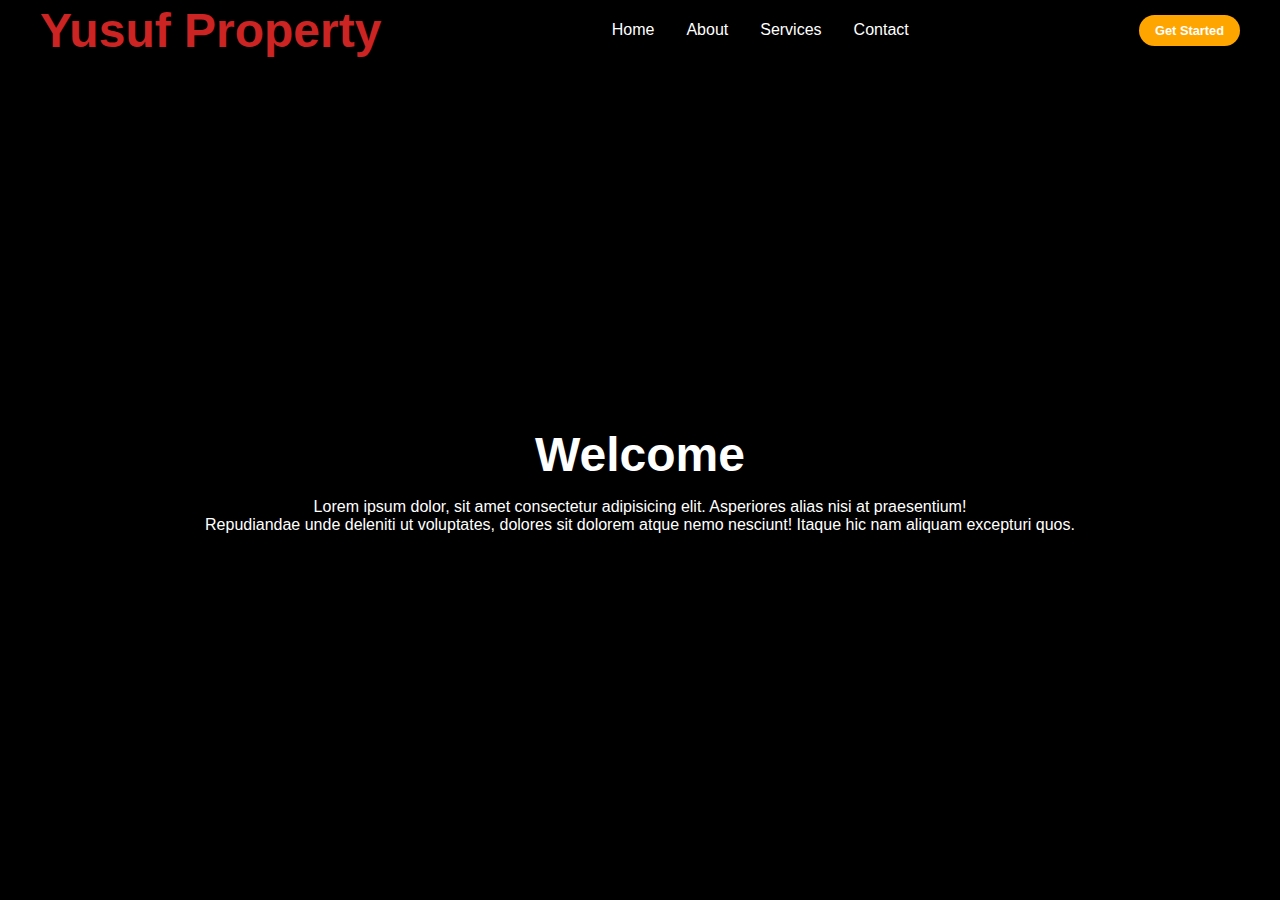
<file: index.html>
<!DOCTYPE html>
<html lang="en">
<head>
    <meta charset="UTF-8">
    <meta name="viewport" content="width=device-width, initial-scale=1.0">
    <title>Document</title>
    <link rel="stylesheet" href="style.css">
    <link rel="stylesheet" href="https://cdnjs.cloudflare.com/ajax/libs/font-awesome/6.5.1/css/all.min.css">
</head>
<body>
    <header>
        <div class="navbar">
            <div class="logo"><a href="#"><h1>Yusuf Property</h1></a></div>
            <ul class="links">
                <li><a href="#">Home</a></li>
                <li><a href="#">About</a></li>
                <li><a href="#">Services</a></li>
                <li><a href="#">Contact</a></li>
            </ul>
            <a href="#" class="action_btn">Get Started</a>
            <div class="toggle_btn">
                <i class="fa-solid fa-bars"></i>
            </div>
        </div>
        
        <ul class="dropdown_menu">
            <li><a href="#">Home</a></li>
            <li><a href="#">About</a></li>
            <li><a href="#">Services</a></li>
            <li><a href="#">Contact</a></li>
        </ul>
        
    </header>

    <main>
        <section id="hero">
            <h1>Welcome</h1>
            <p>Lorem ipsum dolor, sit amet consectetur adipisicing elit. Asperiores alias nisi at praesentium! <br>Repudiandae unde deleniti ut voluptates, dolores sit dolorem atque nemo nesciunt! Itaque hic nam aliquam excepturi quos.</p>
        </section>
    </main>

    <script>
        const toggleBtn = document.querySelector('.toggle_btn');
const toggleBtnIcon = document.querySelector('.toggle_btn i');
const dropDownMenu = document.querySelector('.dropdown_menu');

toggleBtn.onclick = function() {
    dropDownMenu.classList.toggle('open');
    const isOpen = dropDownMenu.classList.contains('open');

    toggleBtnIcon.classList = isOpen
        ? 'fa-solid fa-bars-xmark'
        : 'fa-solid fa-bars';
}

// Menutup dropdown ketika mengklik di luar
document.addEventListener('click', function(event) {
    if (!dropDownMenu.contains(event.target) && !toggleBtn.contains(event.target)) {
        dropDownMenu.classList.remove('open');
        toggleBtnIcon.classList = 'fa-solid fa-bars'; // Kembali ke ikon awal
    }
});
    </script>
</body>
</html>
</file>
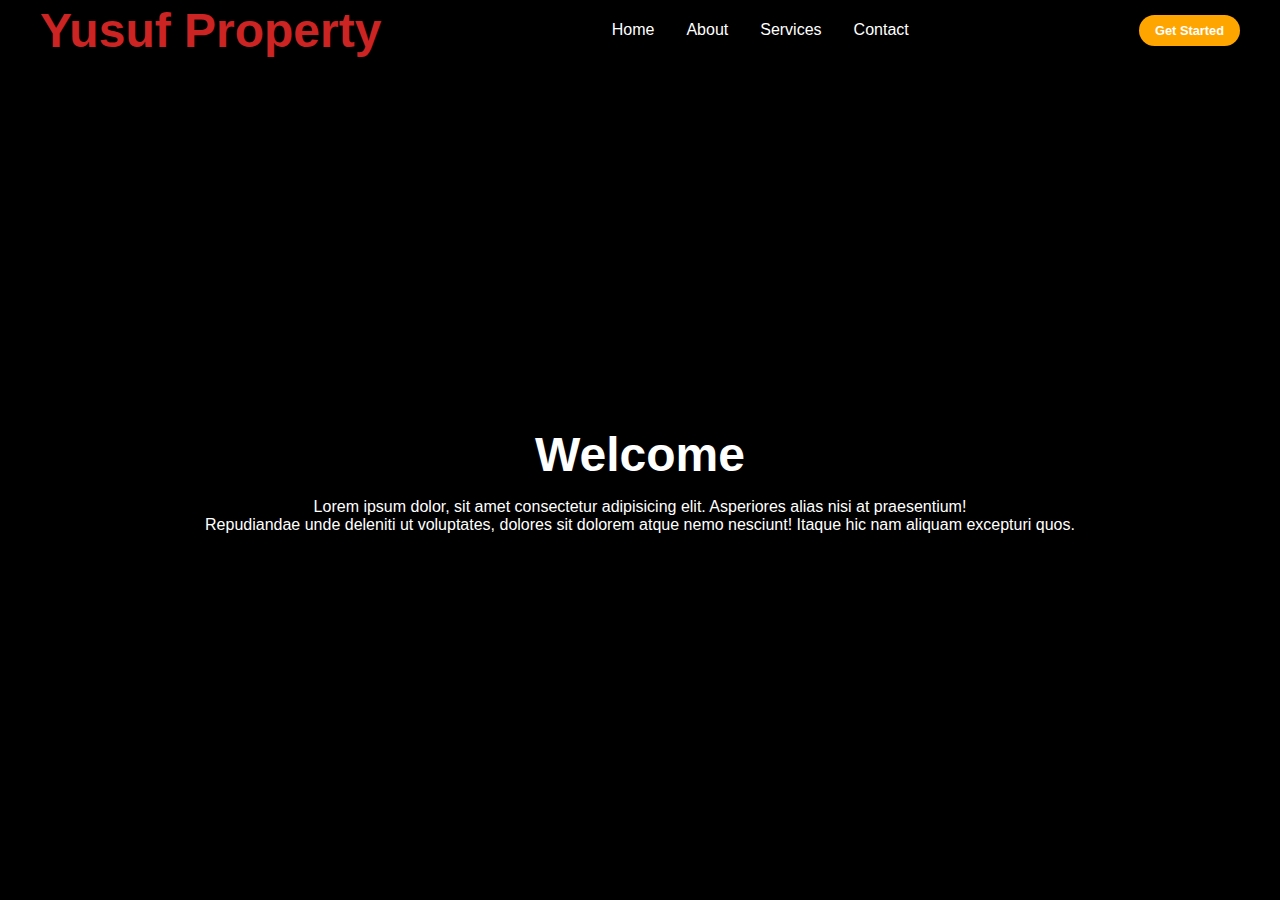
<file: indexx.html>
<!DOCTYPE html>
<html lang="en">
<head>
    <meta charset="UTF-8">
    <meta name="viewport" content="width=device-width, initial-scale=1.0">
    <title>Document</title>
    <link rel="stylesheet" href="stylee.css">
    <link rel="stylesheet" href="https://cdnjs.cloudflare.com/ajax/libs/font-awesome/6.5.1/css/all.min.css">
</head>
<body>
    <header>
        <div class="navbar">
            <div class="logo"><a href="#"><h1>Yusuf Property</h1></a></div>
            <ul class="links">
                <li><a href="#">Home</a></li>
                <li><a href="#">About</a></li>
                <li><a href="#">Services</a></li>
                <li><a href="#">Contact</a></li>
            </ul>
            <a href="#" class="action_btn">Get Started</a>
            <div class="toggle_btn">
                <i class="fa-solid fa-bars"></i>
            </div>
        </div>
        
        <ul class="dropdown_menu">
            <li><a href="#">Home</a></li>
            <li><a href="#">About</a></li>
            <li><a href="#">Services</a></li>
            <li><a href="#">Contact</a></li>
        </ul>
        
    </header>

    <main>
        <section id="hero">
            <h1>Welcome</h1>
            <p>Lorem ipsum dolor, sit amet consectetur adipisicing elit. Asperiores alias nisi at praesentium! <br>Repudiandae unde deleniti ut voluptates, dolores sit dolorem atque nemo nesciunt! Itaque hic nam aliquam excepturi quos.</p>
        </section>
    </main>

    <script>
        const toggleBtn = document.querySelector('.toggle_btn');
const toggleBtnIcon = document.querySelector('.toggle_btn i');
const dropDownMenu = document.querySelector('.dropdown_menu');

toggleBtn.onclick = function() {
    dropDownMenu.classList.toggle('open');
    const isOpen = dropDownMenu.classList.contains('open');

    toggleBtnIcon.classList = isOpen
        ? 'fa-solid fa-bars-xmark'
        : 'fa-solid fa-bars';
}

// Menutup dropdown ketika mengklik di luar
document.addEventListener('click', function(event) {
    if (!dropDownMenu.contains(event.target) && !toggleBtn.contains(event.target)) {
        dropDownMenu.classList.remove('open');
        toggleBtnIcon.classList = 'fa-solid fa-bars'; // Kembali ke ikon awal
    }
});
    </script>
</body>
</html>
</file>
<file: style.css>
* {
    margin: 0;
    padding: 0;
    box-sizing: border-box;
    font-family: Arial, Helvetica, sans-serif;
}

body {
    height: 100vh;
    background-color: #000;
    background-image: url(https://dekorrumah.net/wp-content/uploads/2017/05/gambar-rumah-idaman-sederhana-modern.jpg);
    background-size: cover;
    background-position: center;
}

li {
    list-style: none;
}

a {
    text-decoration: none;
    color: #fff;
    font-size: 1rem;
}

a:hover {
    color: orange;
}

/*header*/
header {
    position: relative;
    padding: 0 2rem;
}


.navbar {
    width: 100%;
    height: 60px;
    max-width: 1200px;
    margin: 0 auto;
    display: flex;
    align-items: center;
    justify-content: space-between;
}

.navbar .logo a {
    color: #cc2323;
    font-size: 1.5rem;
    font-weight: bold;
}

.navbar .links {
    display: flex;
    gap: 2rem;
}

.navbar .toggle_btn {
    color: #fff;
    font-size: 1.5rem;
    cursor: pointer;
    display: none;
}

.action_btn {
    background-color: orange;
    color: #fff;
    padding: 0.5rem 1rem;
    border: none;
    outline: none;
    border-radius: 20px;
    font-size: 0.8rem;
    font-weight: bold;
    cursor: pointer;
}

.action_btn:hover {
    scale: 1.05;
    color: #fff;
}

.action_btn:active {
    scale: 0.95;
}

/*dropdown menu*/

.dropdown_menu {
    display: none; /* Tetap disembunyikan secara default */
    position: absolute;
    right: 2rem;
    top: 60px;
    width: 300px;
    background: rgba(255, 255, 255, 0.1);
    backdrop-filter: blur(15px);
    border-radius: 10px;
}

.dropdown_menu.open {
    display: block; /* Menampilkan dropdown */
    height: auto; /* Pastikan tinggi otomatis */
}

.dropdown_menu li {
    padding: 0.7rem;
    display: flex;
    align-items: center;
    justify-content: center;
}

.dropdown_menu .action_btn {
    width: 100%;
    display: flex;
    justify-content: center;
}

/*HERO*/ 
section#hero {
    height: calc(100vh - 60px);
    display: flex;
    flex-direction: column;
    align-items: center;
    justify-content: center;
    text-align: center;
    color: #fff;
}

#hero h1{
    font-size: 3rem;
    margin-bottom: 1rem;
}

/*responsive design*/

/*responsive design*/
/* Responsive Design */
@media (max-width: 992px) {
    .navbar .links,
    .navbar .action_btn {
        display: none; /* Menyembunyikan elemen-elemen ini di perangkat kecil */
    }

    .navbar .toggle_btn {
        display: block; /* Menampilkan tombol toggle */
    }

    .dropdown_menu {
        display: none; /* Menyembunyikan dropdown secara default */
    }

    .dropdown_menu.open {
        display: block; /* Menampilkan dropdown ketika terbuka */
    }
}

/* Untuk layar yang lebih besar (desktop) */
@media (min-width: 993px) {
    .navbar .links,
    .navbar .action_btn {
        display: flex; /* Menampilkan tautan dan tombol di desktop */
    }

    .navbar .toggle_btn {
        display: none; /* Menyembunyikan tombol toggle di desktop */
    }

    .dropdown_menu {
        display: none; /* Menyembunyikan dropdown di desktop */
    }
}
</file>
<file: stylee.css>
* {
    margin: 0;
    padding: 0;
    box-sizing: border-box;
    font-family: Arial, Helvetica, sans-serif;
}

body {
    height: 100vh;
    background-color: #000;
    background-image: url(https://dekorrumah.net/wp-content/uploads/2017/05/gambar-rumah-idaman-sederhana-modern.jpg);
    background-size: cover;
    background-position: center;
}

li {
    list-style: none;
}

a {
    text-decoration: none;
    color: #fff;
    font-size: 1rem;
}

a:hover {
    color: orange;
}

/*header*/
header {
    position: relative;
    padding: 0 2rem;
}


.navbar {
    width: 100%;
    height: 60px;
    max-width: 1200px;
    margin: 0 auto;
    display: flex;
    align-items: center;
    justify-content: space-between;
}

.navbar .logo a {
    color: #cc2323;
    font-size: 1.5rem;
    font-weight: bold;
}

.navbar .links {
    display: flex;
    gap: 2rem;
}

.navbar .toggle_btn {
    color: #fff;
    font-size: 1.5rem;
    cursor: pointer;
    display: none;
}

.action_btn {
    background-color: orange;
    color: #fff;
    padding: 0.5rem 1rem;
    border: none;
    outline: none;
    border-radius: 20px;
    font-size: 0.8rem;
    font-weight: bold;
    cursor: pointer;
}

.action_btn:hover {
    scale: 1.05;
    color: #fff;
}

.action_btn:active {
    scale: 0.95;
}

/*dropdown menu*/

.dropdown_menu {
    display: none; /* Tetap disembunyikan secara default */
    position: absolute;
    right: 2rem;
    top: 60px;
    width: 300px;
    background: rgba(255, 255, 255, 0.1);
    backdrop-filter: blur(15px);
    border-radius: 10px;
}

.dropdown_menu.open {
    display: block; /* Menampilkan dropdown */
    height: auto; /* Pastikan tinggi otomatis */
}

.dropdown_menu li {
    padding: 0.7rem;
    display: flex;
    align-items: center;
    justify-content: center;
}

.dropdown_menu .action_btn {
    width: 100%;
    display: flex;
    justify-content: center;
}

/*HERO*/ 
section#hero {
    height: calc(100vh - 60px);
    display: flex;
    flex-direction: column;
    align-items: center;
    justify-content: center;
    text-align: center;
    color: #fff;
}

#hero h1{
    font-size: 3rem;
    margin-bottom: 1rem;
}

/*responsive design*/

/*responsive design*/
/* Responsive Design */
@media (max-width: 992px) {
    .navbar .links,
    .navbar .action_btn {
        display: none; /* Menyembunyikan elemen-elemen ini di perangkat kecil */
    }

    .navbar .toggle_btn {
        display: block; /* Menampilkan tombol toggle */
    }

    .dropdown_menu {
        display: none; /* Menyembunyikan dropdown secara default */
    }

    .dropdown_menu.open {
        display: block; /* Menampilkan dropdown ketika terbuka */
    }
}

/* Untuk layar yang lebih besar (desktop) */
@media (min-width: 993px) {
    .navbar .links,
    .navbar .action_btn {
        display: flex; /* Menampilkan tautan dan tombol di desktop */
    }

    .navbar .toggle_btn {
        display: none; /* Menyembunyikan tombol toggle di desktop */
    }

    .dropdown_menu {
        display: none; /* Menyembunyikan dropdown di desktop */
    }
}
</file>
